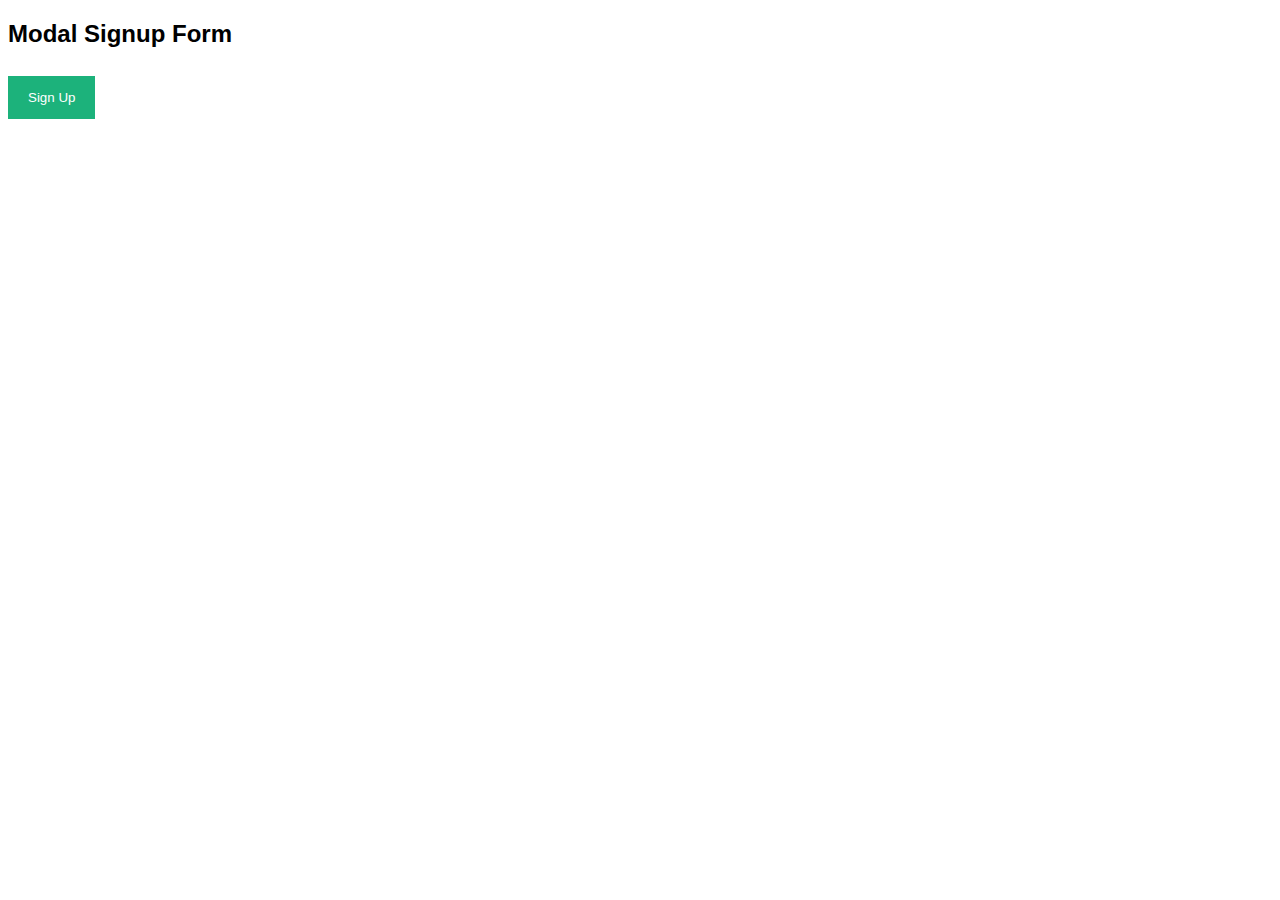
<file: Test #2/Test#2.html>
<!DOCTYPE html>
<html>
<style>
body {font-family: Arial, Helvetica, sans-serif;}
* {box-sizing: border-box;}

/* Full-width input fields */
input[type=text], input[type=password] {
  width: 100%;
  padding: 15px;
  margin: 5px 0 22px 0;
  display: inline-block;
  border: none;
  background: #f1f1f1;
}

/* Add a background color when the inputs get focus */
input[type=text]:focus, input[type=password]:focus {
  background-color: #ddd;
  outline: none;
}

/* Set a style for all buttons */
button {
  background-color: #04AA6D;
  color: white;
  padding: 14px 20px;
  margin: 8px 0;
  border: none;
  cursor: pointer;
  width: 100%;
  opacity: 0.9;
}

button:hover {
  opacity:1;
}

/* Extra styles for the cancel button */
.cancelbtn {
  padding: 14px 20px;
  background-color: #f44336;
}

/* Float cancel and signup buttons and add an equal width */
.cancelbtn, .signupbtn {
  float: left;
  width: 50%;
}

/* Add padding to container elements */
.container {
  padding: 16px;
}

/* The Modal (background) */
.modal {
  display: none; /* Hidden by default */
  position: fixed; /* Stay in place */
  z-index: 1; /* Sit on top */
  left: 0;
  top: 0;
  width: 100%; /* Full width */
  height: 100%; /* Full height */
  overflow: auto; /* Enable scroll if needed */
  background-color: #474e5d;
  padding-top: 50px;
}

/* Modal Content/Box */
.modal-content {
  background-color: #fefefe;
  margin: 5% auto 15% auto; /* 5% from the top, 15% from the bottom and centered */
  border: 1px solid #888;
  width: 80%; /* Could be more or less, depending on screen size */
}

/* Style the horizontal ruler */
hr {
  border: 1px solid #f1f1f1;
  margin-bottom: 25px;
}
 
/* The Close Button (x) */
.close {
  position: absolute;
  right: 35px;
  top: 15px;
  font-size: 40px;
  font-weight: bold;
  color: #f1f1f1;
}

.close:hover,
.close:focus {
  color: #f44336;
  cursor: pointer;
}

/* Clear floats */
.clearfix::after {
  content: "";
  clear: both;
  display: table;
}

/* Change styles for cancel button and signup button on extra small screens */
@media screen and (max-width: 300px) {
  .cancelbtn, .signupbtn {
     width: 100%;
  }
}
</style>
<body>

<h2>Modal Signup Form</h2>

<button onclick="document.getElementById('id01').style.display='block'" style="width:auto;">Sign Up</button>

<div id="id01" class="modal">
  <span onclick="document.getElementById('id01').style.display='none'" class="close" title="Close Modal">&times;</span>
  <form class="modal-content" action="/action_page.php">
    <div class="container">
      <h1>Sign Up</h1>
      <p>Please fill in this form to create an account.</p>
      <hr>
      <label for="email"><b>Email</b></label>
      <input type="text" placeholder="Enter Email" name="email" required>

      <label for="psw"><b>Password</b></label>
      <input type="password" placeholder="Enter Password" name="psw" required>

      <label for="psw-repeat"><b>Repeat Password</b></label>
      <input type="password" placeholder="Repeat Password" name="psw-repeat" required>
      
      <label>
        <input type="checkbox" checked="checked" name="remember" style="margin-bottom:15px"> Remember me
      </label>

      <p>By creating an account you agree to our <a href="#" style="color:dodgerblue">Terms & Privacy</a>.</p>

      <div class="clearfix">
        <button type="button" onclick="document.getElementById('id01').style.display='none'" class="cancelbtn">Cancel</button>
        <button type="submit" class="signupbtn">Sign Up</button>
      </div>
    </div>
  </form>
</div>

<script>
// Get the modal
var modal = document.getElementById('id01');

// When the user clicks anywhere outside of the modal, close it
window.onclick = function(event) {
  if (event.target == modal) {
    modal.style.display = "none";
  }
}
</script>

</body>
</html>
</file>
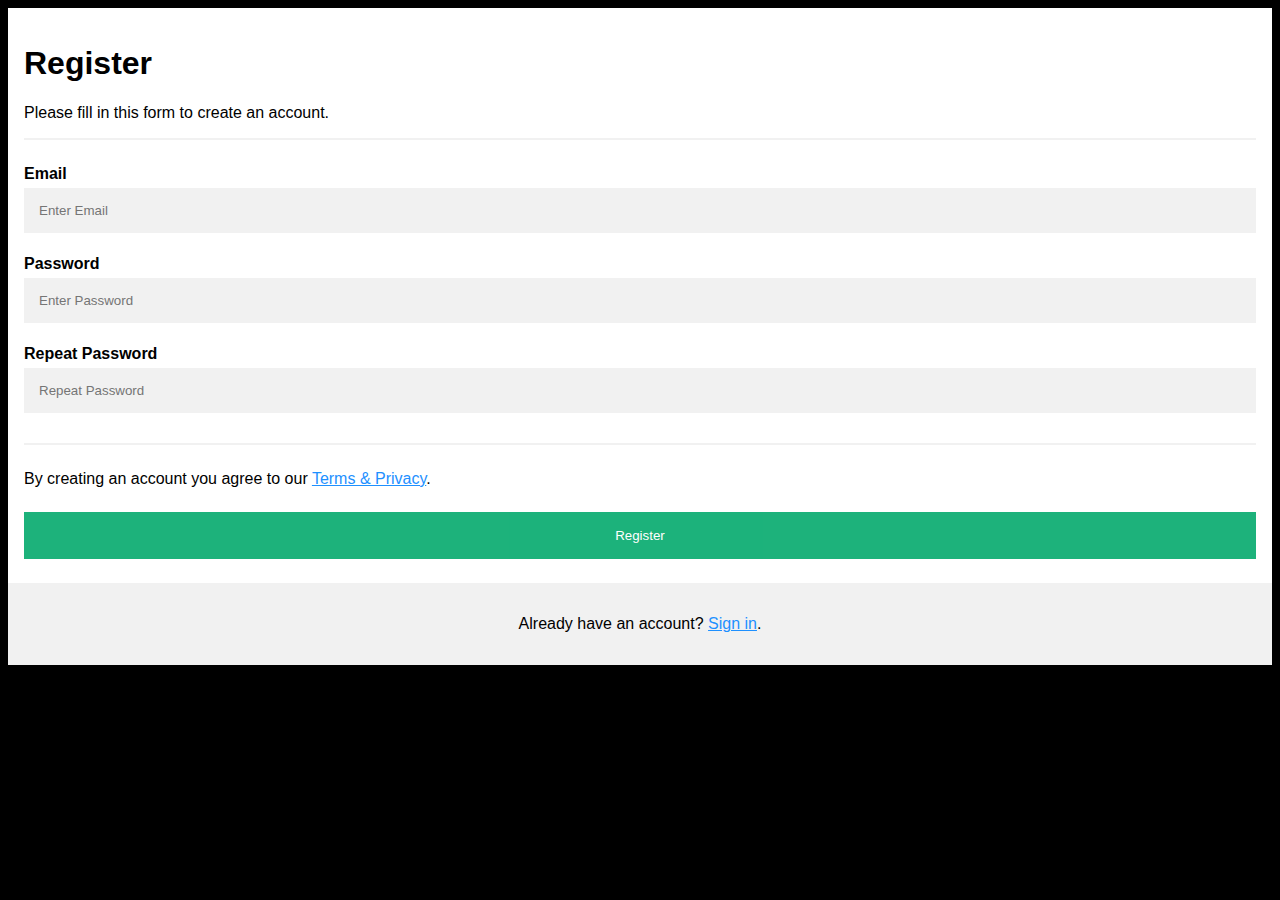
<file: Test #2/Test#3.html>
<!DOCTYPE html>
<html>
<head>
<meta name="viewport" content="width=device-width, initial-scale=1">
<style>
body {
  font-family: Arial, Helvetica, sans-serif;
  background-color: black;
}

* {
  box-sizing: border-box;
}

/* Add padding to containers */
.container {
  padding: 16px;
  background-color: white;
}

/* Full-width input fields */
input[type=text], input[type=password] {
  width: 100%;
  padding: 15px;
  margin: 5px 0 22px 0;
  display: inline-block;
  border: none;
  background: #f1f1f1;
}

input[type=text]:focus, input[type=password]:focus {
  background-color: #ddd;
  outline: none;
}

/* Overwrite default styles of hr */
hr {
  border: 1px solid #f1f1f1;
  margin-bottom: 25px;
}

/* Set a style for the submit button */
.registerbtn {
  background-color: #04AA6D;
  color: white;
  padding: 16px 20px;
  margin: 8px 0;
  border: none;
  cursor: pointer;
  width: 100%;
  opacity: 0.9;
}

.registerbtn:hover {
  opacity: 1;
}

/* Add a blue text color to links */
a {
  color: dodgerblue;
}

/* Set a grey background color and center the text of the "sign in" section */
.signin {
  background-color: #f1f1f1;
  text-align: center;
}
</style>
</head>
<body>

<form action="/action_page.php">
  <div class="container">
    <h1>Register</h1>
    <p>Please fill in this form to create an account.</p>
    <hr>

    <label for="email"><b>Email</b></label>
    <input type="text" placeholder="Enter Email" name="email" id="email" required>

    <label for="psw"><b>Password</b></label>
    <input type="password" placeholder="Enter Password" name="psw" id="psw" required>

    <label for="psw-repeat"><b>Repeat Password</b></label>
    <input type="password" placeholder="Repeat Password" name="psw-repeat" id="psw-repeat" required>
    <hr>
    <p>By creating an account you agree to our <a href="#">Terms & Privacy</a>.</p>

    <button type="submit" class="registerbtn">Register</button>
  </div>
  
  <div class="container signin">
    <p>Already have an account? <a href="#">Sign in</a>.</p>
  </div>
</form>

</body>
</html>
</file>
